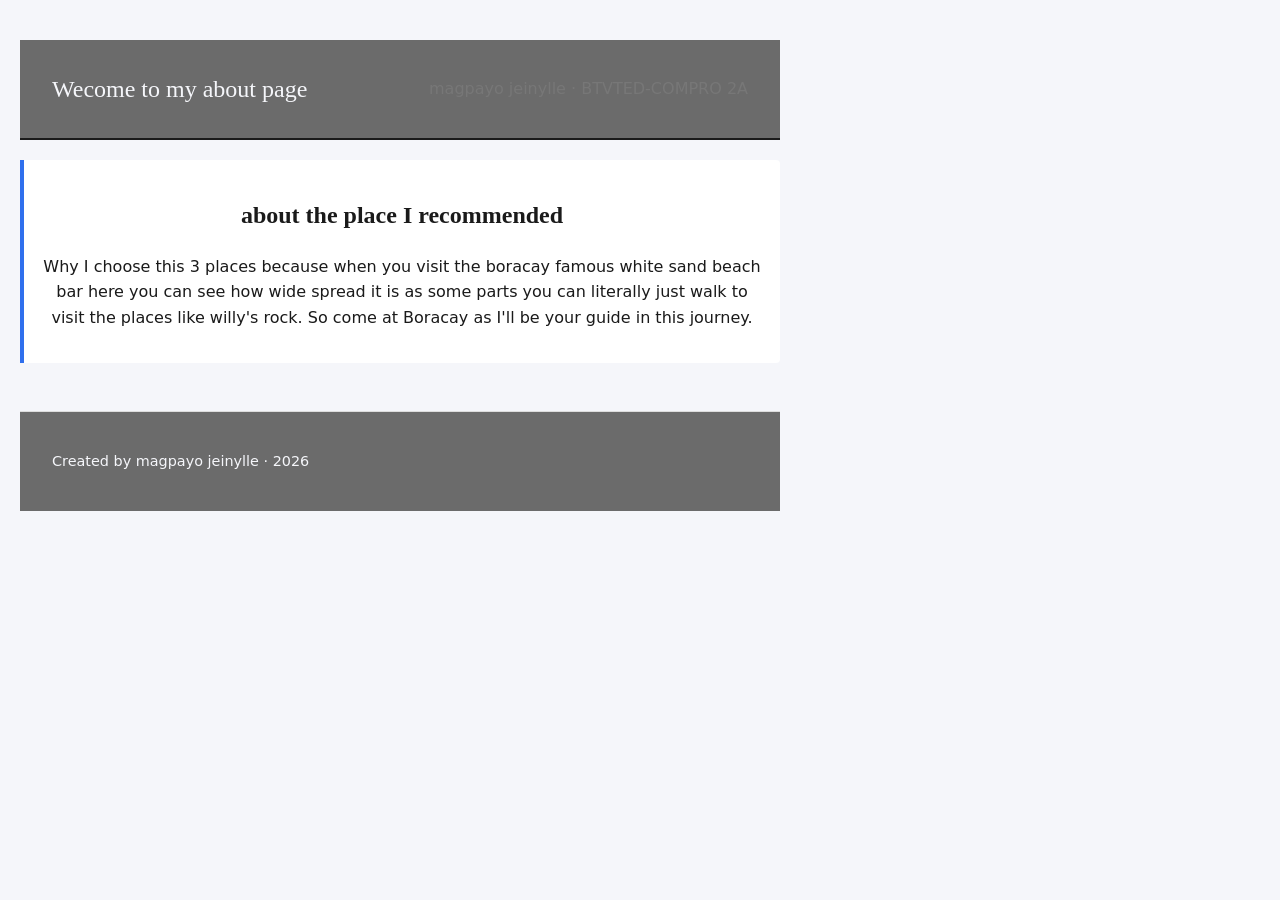
<file: about.html>
<!DOCTYPE html>
<html lang="en">
<head>
    <meta charset="UTF-8">
    <meta name="viewport" content="width=device-width, initial-scale=1.0">
    <title>About this page | By Jeinylle Magpayo</title>
    <style>
        body {
            font-family: Arial, Helvetica, sans-serif;
            max-width: 800px;
            margin: 0 auto;
            padding: 40px 20px;
            line-height: 1.6;
            color: #333333;
            background-color: #fafafa;
        }
        header {
            border-bottom: 3px solid #2e5c8a;
            padding-bottom: 15px;
            margin-bottom: 20px;
        }
        h1 {
            color: #1a3a5c;
            margin-bottom: 5px;
        }
        .subtitle {
            color: #777777;
            font-size: 16px;
        }
        ul {
            padding-left: 20px;
        }
        li {
            margin-bottom: 10px;
        }
        a {
            color: #2e5c8a;
        }
        footer{
            margin-top: 40px;
        border-top: 1px solid #dddddd;
        padding-top: 15px;
        font-size: 14px;
        color: #999999;
        }
    </style>
</head>
<link rel="stylesheet" href="style.css">
<body>
    <header>
        <h1>Wecome to my about page</h1>
        <p class="subtitle">magpayo jeinylle &middot; BTVTED-COMPRO 2A</p>
    </header>

    <section>
        <h2>about the place I recommended</h2>
        <p>
            Why I choose this 3 places because when you visit the boracay famous white sand beach bar
          here you can see how wide spread it is as some parts you can literally just walk to visit the places like willy's rock.
          So come at Boracay as I'll be your guide in this journey.
        </p>
    </section>
    <footer>
        <p>Created by magpayo jeinylle &middot; 2026</p>
    </footer>
</body>
</html>
</file>
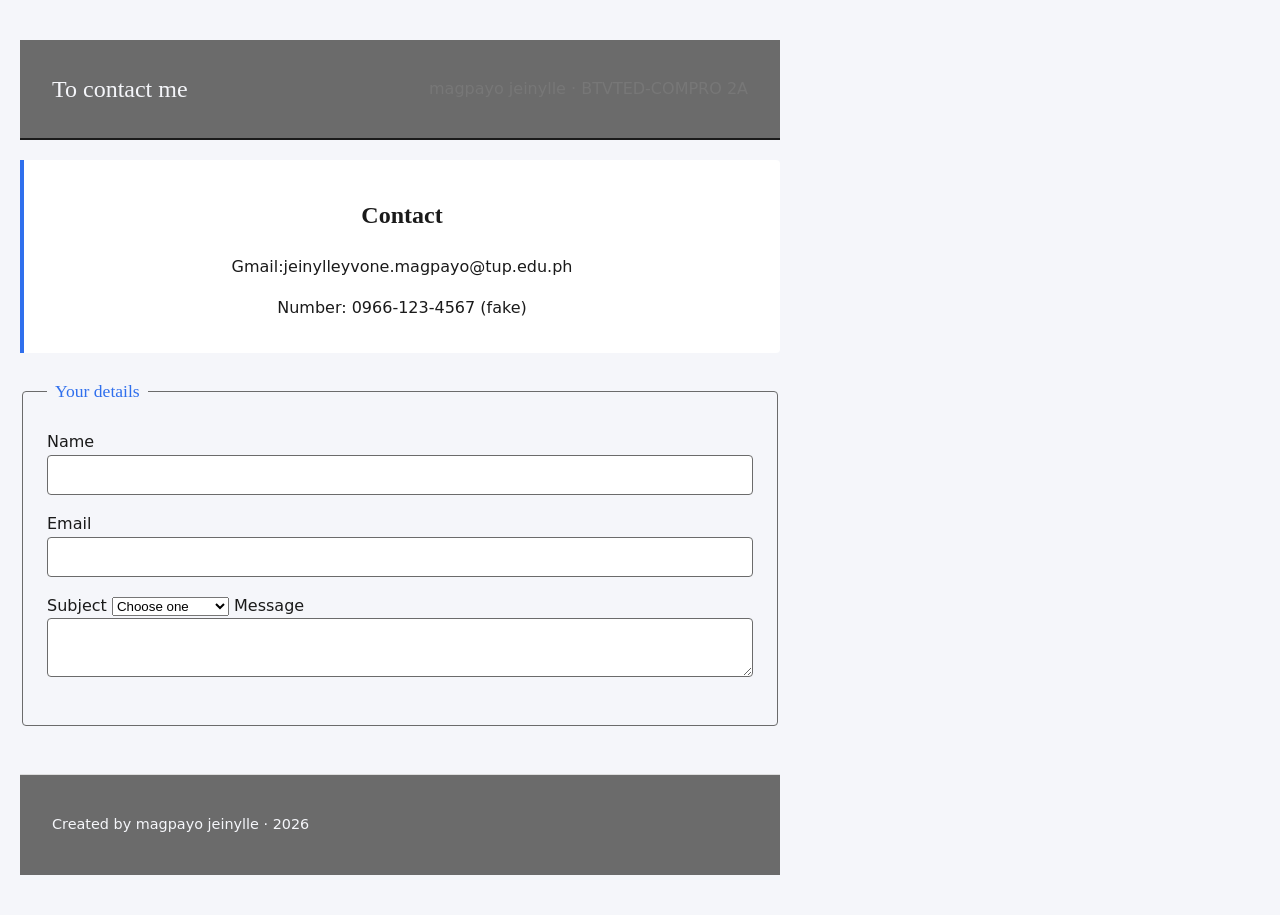
<file: contact.html>
<!DOCTYPE html>
<html lang="en">
<head>
    <meta charset="UTF-8">
    <meta name="viewport" content="width=device-width, initial-scale=1.0">
    <title>Contact | By Jeinylle Magpayo</title>
    <style>
        body {
            font-family: Arial, Helvetica, sans-serif;
            max-width: 800px;
            margin: 0 auto;
            padding: 40px 20px;
            line-height: 1.6;
            color: #333333;
            background-color: #fafafa;
        }
        header {
            border-bottom: 3px solid #2e5c8a;
            padding-bottom: 15px;
            margin-bottom: 20px;
        }
        h1 {
            color: #1a3a5c;
            margin-bottom: 5px;
        }
        .subtitle {
            color: #777777;
            font-size: 16px;
        }
        ul {
            padding-left: 20px;
        }
        li {
            margin-bottom: 10px;
        }
        a {
            color: #2e5c8a;
        }
        footer{
            margin-top: 40px;
        border-top: 1px solid #dddddd;
        padding-top: 15px;
        font-size: 14px;
        color: #999999;
        }
    </style>
</head>
<link rel="stylesheet" href="style.css">
<body>
    <header>
        <h1>To contact me</h1>
        <p class="subtitle">magpayo jeinylle &middot; BTVTED-COMPRO 2A</p>
    </header>

    <section>
        <h2>Contact</h2>
        <p>
            Gmail:jeinylleyvone.magpayo@tup.edu.ph
        </p>
        <p>
             Number: 0966-123-4567 (fake)
        </p>
    </section>
    <fieldset>
    <legend>Your details</legend>

    <label for="name">Name</label>
    <input type="text" id="name" name="name" required>

    <label for="email">Email</label>
    <input type="email" id="email" name="email" required>

    <label for="subject">Subject</label>
    <select id="subject" name="subject" required>
     <option value="">Choose one</option>
     <option value="About place">About place</option>
     <option value="Thoughts">Thought</option>
     <option value="Place in question">Place in questio</option>
     <option value="Suggestion">Suggestion</option>
     </select>

     <label for="message">Message</label>
     <textarea id="message" name="message" required></textarea>
    </fieldset>

    <footer>
        <p>Created by magpayo jeinylle &middot; 2026</p>
    </footer>
</body>
</html>
</file>
<file: style.css>
:root {
  --brand-color: #2f6fed;
  --ink-color: #1a1a1a;
  --muted-grey: #6b6b6b;
  --light-bg: #f5f6fa;
  --font-heading: Georgia, "Iowan Old Style", "Palatino Linotype", serif;
  --font-body: system-ui, -apple-system, "Segoe UI", Roboto, sans-serif;
  --radius: 4px;
}


.page {
  display: grid;
  grid-template-columns: 1fr;
  grid-template-areas:
    "masthead"
    "main"
    "side"
    "foot";
  gap: 16px;
}


@media (min-width: 700px) {
  .page {
    grid-template-columns: 220px 1fr;
    grid-template-areas:
      "masthead masthead"
      "side     main"
      "foot     foot";
  }
}

header { grid-area: masthead; }
aside  { grid-area: side; }
main   { grid-area: main; }
footer { grid-area: foot; }

aside {
  background-color: #ffffff;
  border-left: 4px solid var(--brand-color);
  padding: 1rem;
  text-align: left;
}

*,
*::before,
*::after {
  box-sizing: border-box;
}

body {
  margin: 0;
  font-family: var(--font-body);
  line-height: 1.6;
  color: var(--ink-color);
  background-color: var(--light-bg);
}

a {
  color: var(--brand-color);
}

header {
  display: flex;
  align-items: center;
  justify-content: space-between;
  flex-wrap: wrap;
  gap: 0.5rem 2rem;
  padding: 1.25rem 2rem;
  background-color: var(--muted-grey);
  border-bottom: 2px solid var(--ink-color);
}

header h1 {
  margin: 0;
  font-family: var(--font-heading);
  font-size: 1.5rem;
  font-weight: normal;
  color: var(--light-bg);
}

nav ul {
  list-style: none;
  padding: 0;
  margin: 0;
  display: flex;
  flex-wrap: wrap;
  gap: 1.75rem;
}

nav a {
  text-decoration: none;
  color: var(--ink-color);
  font-size: 0.95rem;
  padding-bottom: 0.2rem;
  border-bottom: 2px solid transparent;
}

nav a:hover,
nav a:focus-visible {
  border-bottom-color: var(--brand-color);
}

main {
  display: flex;
  flex-wrap: wrap;
  gap: 24px;
  max-width: 1100px;
  margin: 0 auto;
  padding: 2.5rem 2rem;
}

main > p {
  text-align: center;
}

footer {
  color: var(--light-bg);
  background-color: var(--muted-grey);
  text-align: left;
  padding: 1.5rem 2rem;
  margin-top: 3rem;
  font-size: 0.9rem;
}

footer a {
  color: var(--brand-color);
}

section,
article {
  flex: 1 1 240px;
  background-color: #ffffff;
  border-left: 4px solid var(--brand-color);
  border-radius: 0 var(--radius) var(--radius) 0;
  padding: 16px;
  margin-bottom: 1.5rem;
  text-align: center;
}

section h2 {
  font-family: var(--font-heading);
  color: var(--ink-color);
}

article img {
  max-width: 240px;
  width: 100%;
  height: auto;
  margin-bottom: 0.75rem;
}

article h3 {
  margin: 0 0 0.4rem;
  font-family: var(--font-heading);
  font-size: 1.35rem;
  color: var(--ink-color);
  text-align: center;
}

article p {
  color: var(--muted-grey);
  margin: 0 0 0.75rem;
  text-align: center;
}

fieldset {
  border: 1px solid var(--muted-grey);
  border-radius: var(--radius);
  padding: 1.5rem;
  margin-bottom: 1.5rem;
}

legend {
  padding: 0 0.5rem;
  font-family: var(--font-heading);
  color: var(--brand-color);
  font-size: 1.1rem;
}

input,
textarea {
  padding: 0.6rem 0.75rem;
  margin-bottom: 1rem;
  width: 100%;
  border: 1px solid var(--muted-grey);
  border-radius: var(--radius);
  font-family: inherit;
  font-size: 1rem;
  color: var(--ink-color);
  background-color: #ffffff;
}

input:focus,
textarea:focus {
  outline: 3px solid var(--brand-color);
  outline-offset: 2px;
}

button[type="submit"],
input[type="submit"] {
  background-color: var(--brand-color);
  color: var(--light-bg);
  padding: 0.75rem 1.5rem;
  border: none;
  border-radius: var(--radius);
  font-size: 1rem;
  cursor: pointer;
}

button[type="submit"]:hover,
input[type="submit"]:hover {
  filter: brightness(0.9);
}

button[type="submit"]:focus,
input[type="submit"]:focus {
  outline: 3px solid var(--ink-color);
  outline-offset: 2px;
}
</file>
